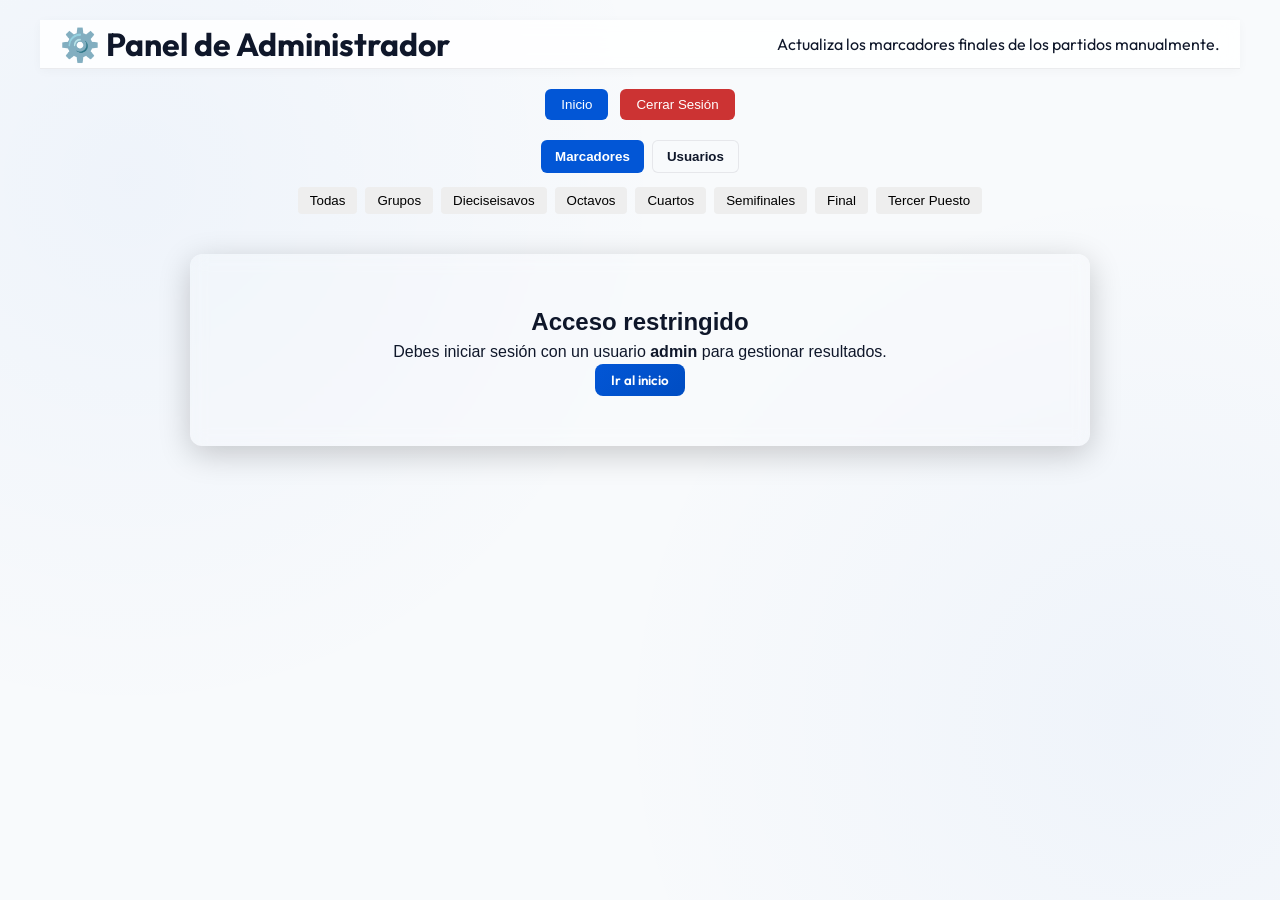
<file: admin.html>
<!DOCTYPE html>
<html lang="es">
<head>
  <meta charset="UTF-8">
  <meta name="viewport" content="width=device-width, initial-scale=1.0">
  <title>Administrador Quiniela 2026</title>
  <meta name="description" content="Panel de administración para actualizar resultados de la quiniela Mundial 2026.">
  <meta name="theme-color" content="#0256d6">
  <meta name="mobile-web-app-capable" content="yes">
  <meta name="apple-mobile-web-app-capable" content="yes">
  <meta name="apple-mobile-web-app-status-bar-style" content="default">
  <meta name="apple-mobile-web-app-title" content="Quiniela">
  <link rel="icon" type="image/png" href="logo2026.png">
  <link rel="apple-touch-icon" href="logo2026.png">
  <link rel="manifest" href="manifest.webmanifest">
  <link rel="stylesheet" href="style.css?v=6">
  <link rel="stylesheet" href="admin.css?v=1">
  <style>
    /* Simple glassmorphism for admin container */
    .admin-panel {background: rgba(255,255,255,0.1); backdrop-filter: blur(8px); border-radius: 12px; padding: 20px; max-width: 900px; margin: 40px auto; box-shadow: 0 8px 32px rgba(0,0,0,0.2);}
    .match-row {display: flex; gap: 10px; align-items: center; margin-bottom: 12px;}
    .match-row input {width: 60px; padding: 6px; border: 1px solid var(--border-color); border-radius: 6px; background: var(--bg-primary); color: var(--text-primary);}
    .match-row button {padding: 6px 12px; border: none; border-radius: 6px; background: var(--accent-soccer); color:#fff; cursor:pointer;}
  </style>
</head>
<body>
  <header class="container header-content" style="margin-top:20px;">
    <h1>⚙️ Panel de Administrador</h1>
    <p>Actualiza los marcadores finales de los partidos manualmente.</p>
  </header>
    <div style="display:flex;justify-content:center;gap:12px;margin:20px 0;">
      <button id="homeBtn" onclick="window.location.href='index.html'" style="padding:8px 16px;background:var(--accent-soccer);color:#fff;border:none;border-radius:6px;cursor:pointer;">Inicio</button>
      <button id="adminLogoutBtn" onclick="adminLogout()" style="padding:8px 16px;background:#c33;color:#fff;border:none;border-radius:6px;cursor:pointer;">Cerrar Sesión</button>
    </div>
    <div id="adminSectionTabs" style="display:flex;justify-content:center;gap:8px;margin-bottom:14px;">
      <button id="tabMarcadores" onclick="switchAdminTab('marcadores')" style="padding:8px 14px;border:none;border-radius:6px;background:var(--accent-soccer);color:#fff;cursor:pointer;font-weight:600;">Marcadores</button>
      <button id="tabUsuarios" onclick="switchAdminTab('usuarios')" style="padding:8px 14px;border:1px solid var(--border-color);border-radius:6px;background:var(--bg-primary);color:var(--text-primary);cursor:pointer;font-weight:600;">Usuarios</button>
    </div>
    <!-- Stage tabs -->
    <div id="stageTabsContainer" class="stage-tabs" style="display:flex;justify-content:center;gap:8px;margin-bottom:20px;">
      <button class="stage-tab" onclick="setStage('')" style="padding:6px 12px;border:none;border-radius:4px;background:#eee;cursor:pointer;">Todas</button>
      <button class="stage-tab" onclick="setStage('Fase de Grupos')" style="padding:6px 12px;border:none;border-radius:4px;background:#eee;cursor:pointer;">Grupos</button>
      <button class="stage-tab" onclick="setStage('Dieciseisavos de Final')" style="padding:6px 12px;border:none;border-radius:4px;background:#eee;cursor:pointer;">Dieciseisavos</button>
      <button class="stage-tab" onclick="setStage('Octavos de Final')" style="padding:6px 12px;border:none;border-radius:4px;background:#eee;cursor:pointer;">Octavos</button>
      <button class="stage-tab" onclick="setStage('Cuartos de Final')" style="padding:6px 12px;border:none;border-radius:4px;background:#eee;cursor:pointer;">Cuartos</button>
      <button class="stage-tab" onclick="setStage('Semifinales')" style="padding:6px 12px;border:none;border-radius:4px;background:#eee;cursor:pointer;">Semifinales</button>
<button class="stage-tab" onclick="setStage('Final')" style="padding:6px 12px;border:none;border-radius:4px;background:#eee;cursor:pointer;">Final</button>
<button class="stage-tab" onclick="setStage('Tercer Puesto')" style="padding:6px 12px;border:none;border-radius:4px;background:#eee;cursor:pointer;">Tercer Puesto</button>
    </div>
   <main class="container admin-panel" id="adminPanel">
    <!-- Content will be injected by admin.js -->
  </main>
  <script src="pwa.js?v=1"></script>
  <script src="api-client.js?v=1"></script>
  <script src="admin.js?v=5"></script>
</body>
</html>
</file>
<file: style.css>
/* Estilos de Diseño Premium - Quiniela Mundial 2026 */
@import url('https://fonts.googleapis.com/css2?family=Outfit:wght@300;400;500;600;700;800&display=swap');

:root {
  --bg-primary: #f8fafc; /* Blanco suave */
  --bg-secondary: #ffffff; /* Blanco puro */
  --bg-card: #ffffff;
  --bg-card-hover: #f1f5f9; /* Gris muy claro */
  --border-color: rgba(15, 23, 42, 0.08);
  --border-glow: rgba(2, 86, 214, 0.15);
  
  --text-primary: #0f172a; /* Slate oscuro */
  --text-secondary: #475569; /* Slate medio */
  --text-muted: #94a3b8; /* Slate claro */
  
  --accent-soccer: #0256d6; /* Azul deportivo brillante */
  --accent-gold: #d97706; /* Oro adaptado a fondo blanco */
  --accent-silver: #64748b;
  --accent-bronze: #b45309;
  --accent-blue: #0b57d0;
  --accent-red: #dc2626; /* Rojo adaptado */
  
  --font-family: 'Outfit', sans-serif;
  --radius-sm: 8px;
  --radius-md: 16px;
  --radius-lg: 24px;
  --shadow-glow: 0 10px 20px rgba(2, 86, 214, 0.08);
  --transition: all 0.3s cubic-bezier(0.4, 0, 0.2, 1);
}

body.dark-theme {
  --bg-primary: #0b0f19; /* Fondo principal más oscuro */
  --bg-secondary: #172033; /* Fondo de contenedor más diferenciado */
  --bg-card: #1f2a40; /* Fondo de tarjeta claro */
  --bg-card-hover: #2a3954; /* Hover de tarjeta */
  --border-color: rgba(255, 255, 255, 0.15); /* Bordes más marcados y nítidos */
  --border-glow: rgba(59, 130, 246, 0.45); /* Brillo más vibrante */
  
  --text-primary: #ffffff; /* Texto principal en blanco puro */
  --text-secondary: #e2e8f0; /* Texto secundario de alta legibilidad */
  --text-muted: #94a3b8; /* Gris medio para texto silenciado */
  
  --accent-soccer: #3b82f6;
  --accent-gold: #fbbf24;
  --accent-silver: #cbd5e1;
  --accent-bronze: #fb923c;
  --accent-blue: #60a5fa;
  --accent-red: #f87171;
  
  --shadow-glow: 0 10px 25px rgba(59, 130, 246, 0.15);
}

body.dark-theme header {
  background: rgba(23, 32, 51, 0.85);
  border-bottom: 1px solid var(--border-color);
}

body.dark-theme body {
  background-image: 
    radial-gradient(circle at 10% 20%, rgba(59, 130, 246, 0.08) 0%, transparent 45%),
    radial-gradient(circle at 90% 80%, rgba(96, 165, 250, 0.08) 0%, transparent 45%);
}

/* Ajustes de contraste para inputs en modo oscuro */
body.dark-theme .score-input,
body.dark-theme .input-select,
body.dark-theme .input-text {
  border: 2px solid rgba(255, 255, 255, 0.22);
  background-color: #0b0f19;
  color: #ffffff;
}

body.dark-theme .score-input:focus,
body.dark-theme .input-select:focus,
body.dark-theme .input-text:focus {
  border-color: #3b82f6;
  box-shadow: 0 0 8px rgba(59, 130, 246, 0.4);
}

body.dark-theme .score-input:disabled {
  background-color: #172033;
  border-color: rgba(255, 255, 255, 0.1);
  color: #94a3b8;
}

* {
  box-sizing: border-box;
  margin: 0;
  padding: 0;
}

body {
  background-color: var(--bg-primary);
  background-image: 
    radial-gradient(circle at 10% 20%, rgba(2, 86, 214, 0.04) 0%, transparent 40%),
    radial-gradient(circle at 90% 80%, rgba(11, 87, 208, 0.04) 0%, transparent 40%);
  background-attachment: fixed;
  color: var(--text-primary);
  font-family: var(--font-family);
  line-height: 1.5;
  padding-bottom: 50px;
}

.container {
  max-width: 1200px;
  margin: 0 auto;
  padding: 0 20px;
}

/* Header & Top Bar */
header {
  background: rgba(255, 255, 255, 0.85);
  backdrop-filter: blur(12px);
  -webkit-backdrop-filter: blur(12px);
  border-bottom: 1px solid var(--border-color);
  position: sticky;
  top: 0;
  z-index: 100;
  padding: 15px 0;
  box-shadow: 0 2px 10px rgba(15, 23, 42, 0.03);
}

.header-content {
  display: flex;
  justify-content: space-between;
  align-items: center;
}

.logo-container {
  display: flex;
  align-items: center;
  gap: 12px;
}

.logo-icon {
  font-size: 2rem;
  animation: float 3s ease-in-out infinite;
}

.logo-text h1 {
  font-size: 1.5rem;
  font-weight: 800;
  letter-spacing: -0.5px;
  background: linear-gradient(135deg, var(--text-primary) 0%, var(--accent-soccer) 100%);
  -webkit-background-clip: text;
  -webkit-text-fill-color: transparent;
}

.logo-text p {
  font-size: 0.75rem;
  color: var(--text-secondary);
  text-transform: uppercase;
  letter-spacing: 2px;
}

.user-controls {
  display: flex;
  align-items: center;
  gap: 15px;
}

.active-user-badge {
  background: rgba(2, 86, 214, 0.05);
  border: 1px solid rgba(2, 86, 214, 0.1);
  border-radius: 50px;
  padding: 6px 16px;
  display: flex;
  align-items: center;
  gap: 10px;
  cursor: pointer;
  transition: var(--transition);
}

.active-user-badge:hover {
  background: rgba(2, 86, 214, 0.1);
  border-color: var(--accent-soccer);
}

.avatar {
  width: 28px;
  height: 28px;
  background: rgba(2, 86, 214, 0.1);
  border-radius: 50%;
  display: flex;
  align-items: center;
  justify-content: center;
  font-size: 1rem;
}

.user-name {
  font-weight: 600;
  font-size: 0.9rem;
}

.btn {
  background: var(--accent-blue);
  color: #fff;
  font-weight: 600;
  border: none;
  border-radius: var(--radius-sm);
  padding: 8px 16px;
  cursor: pointer;
  font-family: var(--font-family);
  transition: var(--transition);
  display: inline-flex;
  align-items: center;
  gap: 8px;
}

.btn:hover {
  transform: translateY(-2px);
  box-shadow: 0 4px 12px rgba(2, 86, 214, 0.2);
}

.btn-primary {
  background: linear-gradient(135deg, var(--accent-soccer) 0%, #004dc2 100%);
  color: #fff;
}

.btn-primary:hover {
  box-shadow: 0 4px 12px rgba(2, 86, 214, 0.2);
}

.btn-outline {
  background: transparent;
  color: var(--text-primary);
  border: 1px solid var(--border-color);
}

.btn-outline:hover {
  background: rgba(2, 86, 214, 0.05);
  border-color: var(--accent-soccer);
}

/* Tabs & Navigation */
.nav-tabs {
  display: flex;
  gap: 5px;
  margin-top: 20px;
  margin-bottom: 20px;
  border-bottom: 1px solid var(--border-color);
  padding-bottom: 1px;
  overflow-x: auto;
  scrollbar-width: none; /* Firefox */
  -webkit-overflow-scrolling: touch;
}

.nav-tabs::-webkit-scrollbar {
  display: none; /* Chrome, Safari, Opera */
}

.tab-link {
  background: transparent;
  border: none;
  color: var(--text-secondary);
  font-family: var(--font-family);
  font-size: 1rem;
  font-weight: 600;
  padding: 12px 20px;
  cursor: pointer;
  position: relative;
  transition: var(--transition);
}

.tab-link:hover {
  color: var(--text-primary);
}

.tab-link.active {
  color: var(--accent-soccer);
}

.tab-link.active::after {
  content: '';
  position: absolute;
  bottom: -1px;
  left: 0;
  width: 100%;
  height: 3px;
  background: var(--accent-soccer);
  border-radius: 3px 3px 0 0;
  box-shadow: 0 0 10px rgba(2, 86, 214, 0.3);
}

/* Main layouts */
.tab-content {
  display: none;
}

.tab-content.active {
  display: block;
  animation: fadeIn 0.4s ease;
}

/* Leaderboard view */
.leaderboard-container {
  background: var(--bg-secondary);
  border: 1px solid var(--border-color);
  border-radius: var(--radius-md);
  padding: 25px;
  box-shadow: 0 10px 30px rgba(15, 23, 42, 0.04);
}

.leaderboard-header {
  display: flex;
  justify-content: space-between;
  align-items: center;
  margin-bottom: 20px;
}

.leaderboard-header h2 {
  font-weight: 800;
  font-size: 1.6rem;
}

.leaderboard-list {
  display: flex;
  flex-direction: column;
  gap: 12px;
}

.leaderboard-item {
  display: grid;
  grid-template-columns: 50px 1fr 120px 80px;
  align-items: center;
  background: var(--bg-card);
  border: 1px solid var(--border-color);
  border-radius: var(--radius-md);
  padding: 15px 20px;
  transition: var(--transition);
  cursor: pointer;
}

.leaderboard-item:hover {
  transform: translateX(4px);
  background: var(--bg-card-hover);
  border-color: rgba(2, 86, 214, 0.2);
  box-shadow: var(--shadow-glow);
}

.leaderboard-item.is-current {
  border-color: rgba(2, 86, 214, 0.3);
  box-shadow: 0 0 15px rgba(2, 86, 214, 0.05);
}

.rank {
  font-weight: 800;
  font-size: 1.2rem;
  color: var(--text-secondary);
}

.rank-1 .rank { color: var(--accent-gold); font-size: 1.4rem; }
.rank-2 .rank { color: var(--accent-silver); }
.rank-3 .rank { color: var(--accent-bronze); }

.rank-badge {
  display: flex;
  align-items: center;
  justify-content: center;
  width: 35px;
  height: 35px;
  border-radius: 50%;
  background: rgba(255, 255, 255, 0.03);
}

.rank-1 .rank-badge { background: rgba(251, 191, 36, 0.1); border: 1px solid var(--accent-gold); }
.rank-2 .rank-badge { background: rgba(148, 163, 184, 0.1); border: 1px solid var(--accent-silver); }
.rank-3 .rank-badge { background: rgba(180, 83, 9, 0.1); border: 1px solid var(--accent-bronze); }

.leaderboard-avatar {
  width: 40px;
  height: 40px;
  background: rgba(2, 86, 214, 0.05);
  border-radius: 50%;
  display: flex;
  align-items: center;
  justify-content: center;
  font-size: 1.4rem;
}

.leaderboard-name {
  font-weight: 600;
  font-size: 1.1rem;
}

.leaderboard-stats {
  font-size: 0.85rem;
  color: var(--text-secondary);
  display: flex;
  flex-direction: column;
}

.leaderboard-points {
  font-size: 1.5rem;
  font-weight: 800;
  color: var(--accent-soccer);
  text-align: right;
  display: flex;
  align-items: center;
  justify-content: flex-end;
  gap: 5px;
}

.pts-label {
  font-size: 0.75rem;
  color: var(--text-secondary);
  font-weight: 500;
}

/* Match Section Filters */
.filters-bar {
  display: flex;
  justify-content: space-between;
  align-items: center;
  flex-wrap: wrap;
  gap: 15px;
  margin-bottom: 25px;
  background: var(--bg-secondary);
  padding: 15px 20px;
  border-radius: var(--radius-md);
  border: 1px solid var(--border-color);
  box-shadow: 0 4px 12px rgba(15, 23, 42, 0.02);
}

.filter-group {
  display: flex;
  gap: 10px;
  align-items: center;
}

.filter-label {
  font-size: 0.85rem;
  color: var(--text-secondary);
  font-weight: 600;
  text-transform: uppercase;
}

select.input-select {
  background: var(--bg-card);
  border: 1px solid var(--border-color);
  color: var(--text-primary);
  font-family: var(--font-family);
  padding: 8px 16px;
  border-radius: var(--radius-sm);
  cursor: pointer;
  outline: none;
  font-weight: 500;
  transition: var(--transition);
}

select.input-select:focus {
  border-color: var(--accent-soccer);
}

.btn-filter {
  background: transparent;
  border: 1px solid var(--border-color);
  color: var(--text-secondary);
  padding: 6px 14px;
  border-radius: 30px;
  cursor: pointer;
  font-family: var(--font-family);
  font-weight: 500;
  font-size: 0.85rem;
  transition: var(--transition);
}

.btn-filter.active, .btn-filter:hover {
  border-color: var(--accent-soccer);
  color: #fff;
  background: var(--accent-soccer);
}

/* Match Grid & Cards */
.matches-grid {
  display: grid;
  grid-template-columns: repeat(auto-fill, minmax(350px, 1fr));
  gap: 20px;
}

.match-card {
  background: var(--bg-card);
  border: 1px solid var(--border-color);
  border-radius: var(--radius-md);
  padding: 20px;
  display: flex;
  flex-direction: column;
  justify-content: space-between;
  position: relative;
  overflow: hidden;
  transition: var(--transition);
  box-shadow: 0 4px 12px rgba(15, 23, 42, 0.02);
}

.match-card:hover {
  transform: translateY(-4px);
  border-color: rgba(2, 86, 214, 0.2);
  box-shadow: 0 10px 20px rgba(2, 86, 214, 0.08);
}

.match-card::before {
  content: '';
  position: absolute;
  top: 0;
  left: 0;
  width: 4px;
  height: 100%;
  background: var(--text-muted);
}

.match-card.is-completed::before {
  background: var(--accent-gold);
}

.match-card.has-prediction::before {
  background: var(--accent-soccer);
}

.match-header {
  display: flex;
  justify-content: space-between;
  font-size: 0.8rem;
  color: var(--text-secondary);
  margin-bottom: 15px;
  font-weight: 600;
  text-transform: uppercase;
}

.match-stage {
  background: rgba(2, 86, 214, 0.05);
  padding: 2px 8px;
  border-radius: 4px;
  color: var(--accent-soccer);
}

.match-teams-score {
  display: flex;
  flex-direction: column;
  gap: 15px;
  margin-bottom: 15px;
}

.team-row {
  display: flex;
  justify-content: space-between;
  align-items: center;
}

.team-info {
  display: flex;
  align-items: center;
  gap: 12px;
}

.team-flag-placeholder {
  width: 32px;
  height: 22px;
  background: linear-gradient(135deg, #f1f5f9 0%, #e2e8f0 100%);
  border: 1px solid var(--border-color);
  border-radius: 4px;
  display: flex;
  align-items: center;
  justify-content: center;
  font-size: 0.65rem;
  font-weight: 800;
  color: var(--text-secondary);
}

.team-name {
  font-size: 1.1rem;
  font-weight: 600;
}

/* Score Input */
.score-inputs {
  display: flex;
  align-items: center;
  gap: 8px;
}

.score-input {
  width: 45px;
  height: 45px;
  background: var(--bg-primary);
  border: 2px solid var(--border-color);
  border-radius: var(--radius-sm);
  color: var(--text-primary);
  font-family: var(--font-family);
  font-size: 1.3rem;
  font-weight: 700;
  text-align: center;
  outline: none;
  transition: var(--transition);
}

.score-input:focus {
  border-color: var(--accent-soccer);
  box-shadow: 0 0 10px rgba(2, 86, 214, 0.15);
}

.score-input:disabled {
  background: #f1f5f9;
  border-color: #e2e8f0;
  color: var(--text-secondary);
  cursor: not-allowed;
}

/* Real results labels */
.score-dash {
  font-weight: 800;
  color: var(--text-muted);
}

.real-score-display {
  display: flex;
  align-items: center;
  gap: 5px;
  font-size: 0.8rem;
  color: var(--text-secondary);
}

.real-score-badge {
  background: rgba(217, 119, 6, 0.08);
  border: 1px solid rgba(217, 119, 6, 0.2);
  padding: 4px 10px;
  border-radius: 6px;
  font-weight: 700;
  color: var(--accent-gold);
}

.card-footer {
  border-top: 1px solid var(--border-color);
  padding-top: 12px;
  margin-top: 5px;
  display: flex;
  justify-content: space-between;
  align-items: center;
}

.prediction-status {
  font-size: 0.8rem;
  font-weight: 500;
}

.status-saved {
  color: var(--accent-soccer);
}

.status-empty {
  color: var(--text-muted);
}

.match-points-awarded {
  background: rgba(2, 86, 214, 0.08);
  color: var(--accent-soccer);
  border: 1px solid rgba(2, 86, 214, 0.2);
  padding: 2px 8px;
  border-radius: 4px;
  font-size: 0.85rem;
  font-weight: 700;
}

.match-points-awarded.outcome {
  background: rgba(11, 87, 208, 0.08);
  color: var(--accent-blue);
  border-color: rgba(11, 87, 208, 0.2);
}

.match-points-awarded.miss {
  background: rgba(220, 38, 38, 0.08);
  color: var(--accent-red);
  border-color: rgba(220, 38, 38, 0.2);
}

/* Modals */
.modal-overlay {
  position: fixed;
  top: 0;
  left: 0;
  width: 100%;
  height: 100%;
  background: rgba(15, 23, 42, 0.4);
  backdrop-filter: blur(8px);
  display: none;
  align-items: center;
  justify-content: center;
  z-index: 1000;
  opacity: 0;
  transition: opacity 0.3s ease;
}

.modal-overlay.active {
  display: flex;
  opacity: 1;
}

.modal-content {
  background: var(--bg-secondary);
  border: 1px solid var(--border-color);
  border-radius: var(--radius-lg);
  padding: 30px;
  width: 100%;
  max-width: 500px;
  box-shadow: 0 20px 40px rgba(15, 23, 42, 0.15);
  transform: translateY(-20px);
  transition: transform 0.3s ease;
}

.modal-overlay.active .modal-content {
  transform: translateY(0);
}

.modal-header {
  display: flex;
  justify-content: space-between;
  align-items: center;
  margin-bottom: 20px;
}

.modal-header h3 {
  font-size: 1.4rem;
  font-weight: 700;
}

.modal-close {
  background: transparent;
  border: none;
  color: var(--text-secondary);
  font-size: 1.5rem;
  cursor: pointer;
  transition: var(--transition);
}

.modal-close:hover {
  color: var(--text-primary);
}

.form-group {
  margin-bottom: 20px;
  display: flex;
  flex-direction: column;
  gap: 8px;
}

.form-group label {
  font-size: 0.85rem;
  font-weight: 600;
  color: var(--text-secondary);
}

.input-text {
  background: var(--bg-primary);
  border: 1px solid var(--border-color);
  border-radius: var(--radius-sm);
  color: var(--text-primary);
  padding: 10px 14px;
  font-family: var(--font-family);
  font-size: 1rem;
  outline: none;
  transition: var(--transition);
}

.input-text:focus {
  border-color: var(--accent-soccer);
}

.avatar-grid {
  display: grid;
  grid-template-columns: repeat(5, 1fr);
  gap: 10px;
  margin-top: 5px;
}

.avatar-option {
  background: var(--bg-primary);
  border: 2px solid var(--border-color);
  border-radius: var(--radius-sm);
  font-size: 1.6rem;
  aspect-ratio: 1;
  display: flex;
  align-items: center;
  justify-content: center;
  cursor: pointer;
  transition: var(--transition);
}

.avatar-option:hover {
  background: var(--bg-card-hover);
  border-color: var(--text-secondary);
}

.avatar-option.selected {
  border-color: var(--accent-soccer);
  background: rgba(2, 86, 214, 0.05);
}

/* User switcher modal specifically */
.user-list-switcher {
  display: flex;
  flex-direction: column;
  gap: 10px;
  max-height: 250px;
  overflow-y: auto;
  padding-right: 5px;
}

.switcher-item {
  display: flex;
  align-items: center;
  justify-content: space-between;
  background: var(--bg-primary);
  border: 1px solid var(--border-color);
  padding: 12px 16px;
  border-radius: var(--radius-sm);
  cursor: pointer;
  transition: var(--transition);
}

.switcher-item:hover {
  background: var(--bg-card-hover);
  border-color: var(--accent-soccer);
}

.switcher-item.is-active {
  border-color: var(--accent-soccer);
  background: rgba(2, 86, 214, 0.05);
}

/* Rules Section */
.rules-container {
  background: var(--bg-secondary);
  border: 1px solid var(--border-color);
  border-radius: var(--radius-md);
  padding: 30px;
  box-shadow: 0 10px 30px rgba(0,0,0,0.3);
}

.rules-container h2 {
  font-size: 1.8rem;
  font-weight: 800;
  margin-bottom: 20px;
}

.rules-grid {
  display: grid;
  grid-template-columns: repeat(auto-fit, minmax(280px, 1fr));
  gap: 25px;
  margin-bottom: 30px;
}

.rule-card {
  background: var(--bg-card);
  border: 1px solid var(--border-color);
  border-radius: var(--radius-md);
  padding: 20px;
}

.rule-points-badge {
  display: inline-block;
  font-size: 1.5rem;
  font-weight: 800;
  color: var(--accent-soccer);
  background: rgba(0, 230, 118, 0.1);
  padding: 4px 14px;
  border-radius: 8px;
  margin-bottom: 15px;
}

.rule-points-badge.secondary {
  color: var(--accent-blue);
  background: rgba(56, 189, 248, 0.1);
}

.rule-points-badge.zero {
  color: var(--accent-red);
  background: rgba(248, 113, 113, 0.1);
}

.rule-card h3 {
  font-size: 1.1rem;
  margin-bottom: 10px;
}

.rule-card p {
  color: var(--text-secondary);
  font-size: 0.95rem;
}

.privacy-notice {
  background: rgba(56, 189, 248, 0.05);
  border: 1px dashed var(--accent-blue);
  padding: 20px;
  border-radius: var(--radius-md);
  display: flex;
  gap: 15px;
  align-items: center;
}

.privacy-notice-icon {
  font-size: 2rem;
}

.privacy-notice h4 {
  font-weight: 700;
  color: var(--accent-blue);
  margin-bottom: 4px;
}

.privacy-notice p {
  font-size: 0.9rem;
  color: var(--text-secondary);
}

/* User stats modal */
.stats-summary {
  display: grid;
  grid-template-columns: repeat(3, 1fr);
  gap: 12px;
  margin-bottom: 20px;
}

.stat-box {
  background: var(--bg-card);
  border: 1px solid var(--border-color);
  padding: 12px;
  border-radius: var(--radius-sm);
  text-align: center;
}

.stat-value {
  font-size: 1.4rem;
  font-weight: 800;
  color: var(--accent-soccer);
}

.stat-value.blue {
  color: var(--accent-blue);
}

.stat-label {
  font-size: 0.75rem;
  color: var(--text-secondary);
  margin-top: 4px;
}

.stats-match-list {
  display: flex;
  flex-direction: column;
  gap: 8px;
  max-height: 250px;
  overflow-y: auto;
}

.stats-match-row {
  display: grid;
  grid-template-columns: 1fr auto 1fr;
  align-items: center;
  background: var(--bg-card);
  border: 1px solid var(--border-color);
  padding: 10px;
  border-radius: var(--radius-sm);
  font-size: 0.85rem;
}

.stats-match-team {
  font-weight: 500;
  text-align: left;
}

.stats-match-team.away {
  text-align: right;
}

.stats-match-scores {
  display: flex;
  flex-direction: column;
  align-items: center;
  gap: 2px;
  padding: 0 10px;
}

.stats-pred-pill {
  font-weight: 700;
  color: var(--accent-blue);
}

.stats-real-pill {
  font-size: 0.75rem;
  color: var(--text-secondary);
  background: rgba(255,255,255,0.05);
  padding: 1px 6px;
  border-radius: 4px;
}

/* Animations & Scrollbar */
@keyframes fadeIn {
  from { opacity: 0; transform: translateY(10px); }
  to { opacity: 1; transform: translateY(0); }
}

@keyframes float {
  0%, 100% { transform: translateY(0); }
  50% { transform: translateY(-5px); }
}

@keyframes pulse {
  0% { opacity: 0.3; transform: scale(0.9); }
  100% { opacity: 1; transform: scale(1.1); }
}

.match-card.is-live {
  border-color: rgba(220, 38, 38, 0.3);
  box-shadow: 0 0 15px rgba(220, 38, 38, 0.05);
}

.match-card.is-live::before {
  background: var(--accent-red) !important;
}

.match-live-tag span.live-dot {
  animation: pulse 0.8s infinite alternate ease-in-out;
}

::-webkit-scrollbar {
  width: 8px;
  height: 8px;
}

::-webkit-scrollbar-track {
  background: var(--bg-primary);
}

::-webkit-scrollbar-thumb {
  background: var(--bg-card);
  border-radius: 4px;
}

::-webkit-scrollbar-thumb:hover {
  background: var(--bg-card-hover);
}

/* Responsive queries */
@media (max-width: 768px) {
  body {
    padding-bottom: 30px;
  }
  
  .container {
    padding: 0 12px;
  }

  .header-content {
    flex-direction: row;
    justify-content: space-between;
    align-items: center;
    gap: 8px;
  }
  
  .logo-text p {
    display: none; /* Hide sub-heading on mobile to make room */
  }
  
  .logo-icon {
    font-size: 1.6rem;
  }
  
  .logo-text h1 {
    font-size: 1.2rem;
  }

  .user-controls {
    gap: 8px;
  }
  
  .active-user-badge {
    padding: 6px 10px;
  }
  
  .user-name {
    max-width: 80px;
    overflow: hidden;
    text-overflow: ellipsis;
    white-space: nowrap;
    font-size: 0.8rem;
  }
  
  .btn-outline {
    padding: 6px 10px;
    font-size: 0.8rem;
  }
  
  .tab-link {
    padding: 10px 14px;
    font-size: 0.9rem;
    white-space: nowrap;
  }
  
  .leaderboard-container {
    padding: 15px;
  }
  
  .leaderboard-item {
    grid-template-columns: 35px 1fr 65px;
    padding: 10px 12px;
    gap: 8px;
  }
  
  .leaderboard-avatar {
    width: 32px;
    height: 32px;
    font-size: 1.1rem;
  }
  
  .leaderboard-name {
    font-size: 0.95rem;
  }
  
  .leaderboard-points {
    font-size: 1.2rem;
  }

  .leaderboard-stats {
    display: none; /* Hide extra stats column on phone screens */
  }
  
  .filters-bar {
    flex-direction: column;
    align-items: stretch;
    padding: 12px;
    gap: 12px;
  }
  
  .filter-group {
    flex-direction: row;
    justify-content: space-between;
  }
  
  .filter-group > div {
    flex: 1;
  }
  
  select.input-select {
    width: 100%;
    padding: 8px 10px;
    font-size: 0.85rem;
  }
  
  .matches-grid {
    grid-template-columns: 1fr;
    gap: 15px;
  }
  
  .match-card {
    padding: 15px;
  }
  
  .team-name {
    font-size: 0.95rem;
    max-width: 140px;
    overflow: hidden;
    text-overflow: ellipsis;
    white-space: nowrap;
  }
  
  .score-input {
    width: 40px;
    height: 40px;
    font-size: 1.1rem;
  }
  
  .modal-content {
    padding: 20px;
    max-width: 95%;
    border-radius: var(--radius-md);
  }
  
  .stats-summary {
    gap: 8px;
  }
  
  .stat-value {
    font-size: 1.2rem;
  }
  
  .stats-match-row {
    font-size: 0.75rem;
    padding: 8px;
  }
  
  .stats-match-scores {
    padding: 0 4px;
  }
}

@media (max-width: 360px) {
  .user-name {
    display: none; /* Hide username entirely on extremely small screens */
  }
  
  .team-name {
    max-width: 110px;
  }
}

/* Pestaña de Fase de Grupos */
.group-stage-grid {
  display: grid;
  grid-template-columns: 1.2fr 1fr;
  gap: 25px;
  align-items: start;
}

.standings-card, .group-matches-card {
  background: var(--bg-secondary);
  border: 1px solid var(--border-color);
  border-radius: var(--radius-md);
  padding: 25px;
  box-shadow: 0 10px 30px rgba(15, 23, 42, 0.04);
}

.standings-table {
  width: 100%;
  border-collapse: collapse;
}

.standings-table th, .standings-table td {
  padding: 12px 8px;
  font-size: 0.95rem;
}

.standings-table tbody tr {
  border-bottom: 1px solid var(--border-color);
  transition: var(--transition);
}

.standings-table tbody tr:hover {
  background: var(--bg-card-hover);
}

.standings-table tbody tr:last-child {
  border-bottom: none;
}

.standings-table td {
  font-weight: 500;
}

/* Row compacta para partidos del grupo */
.group-match-row {
  display: flex;
  justify-content: space-between;
  align-items: center;
  background: var(--bg-card);
  border: 1px solid var(--border-color);
  border-radius: var(--radius-sm);
  padding: 12px 15px;
  transition: var(--transition);
}

.group-match-row:hover {
  transform: translateY(-1px);
  border-color: rgba(2, 86, 214, 0.15);
  box-shadow: 0 4px 10px rgba(2, 86, 214, 0.04);
}

.group-match-teams {
  flex: 1;
  display: flex;
  flex-direction: column;
  gap: 4px;
}

.group-match-team-line {
  display: flex;
  justify-content: space-between;
  align-items: center;
  font-weight: 600;
  font-size: 0.95rem;
}

.group-match-score-pill {
  background: var(--bg-primary);
  border: 1px solid var(--border-color);
  border-radius: 4px;
  padding: 2px 8px;
  font-weight: 700;
  font-size: 0.9rem;
  min-width: 28px;
  text-align: center;
}

.group-match-score-pill.live {
  background: rgba(220, 38, 38, 0.08);
  border-color: rgba(220, 38, 38, 0.2);
  color: var(--accent-red);
}

.group-match-info {
  margin-left: 20px;
  text-align: right;
  display: flex;
  flex-direction: column;
  align-items: flex-end;
  gap: 4px;
}

.group-match-status-badge {
  font-size: 0.75rem;
  font-weight: 700;
  padding: 2px 6px;
  border-radius: 4px;
  text-transform: uppercase;
}

.group-match-status-badge.completed {
  background: rgba(15, 23, 42, 0.05);
  color: var(--text-secondary);
}

.group-match-status-badge.live {
  background: var(--accent-red);
  color: #fff;
  animation: pulse 1.5s infinite;
}

.group-match-status-badge.scheduled {
  background: rgba(2, 86, 214, 0.08);
  color: var(--accent-soccer);
}

.group-match-date {
  font-size: 0.8rem;
  color: var(--text-muted);
}

/* Animaciones */
@keyframes pulse {
  0% { opacity: 1; }
  50% { opacity: 0.6; }
  100% { opacity: 1; }
}

@media (max-width: 768px) {
  .group-stage-grid {
    grid-template-columns: 1fr;
    gap: 20px;
  }
  .logo-container img {
    height: 36px !important;
  }
  .logo-text h1 {
    font-size: 1.1rem !important;
  }
  .logo-text p {
    font-size: 0.65rem !important;
  }
  .standings-card, .group-matches-card {
    padding: 15px;
  }
}

@media (max-width: 580px) {
  .standings-table th, .standings-table td {
    padding: 8px 3px !important;
    font-size: 0.78rem !important;
  }
  .group-match-row {
    padding: 10px 12px;
  }
  .group-match-team-line {
    font-size: 0.85rem;
  }
  .group-match-score-pill {
    font-size: 0.8rem;
    padding: 1px 6px;
    min-width: 24px;
  }
  .group-match-info {
    margin-left: 10px;
  }
  .group-match-status-badge {
    font-size: 0.7rem;
    padding: 1px 4px;
  }
}

/* Bracket de eliminatorias */
.eliminations-page {
  margin-top: 24px;
}

.eliminations-header h2 {
  margin: 0 0 14px;
  font-size: 1.4rem;
}

.bracket-scroll {
  overflow-x: auto;
  padding-bottom: 8px;
}

.bracket-board {
  min-width: 2000px;
  display: grid;
  grid-template-columns: 1fr auto 1fr;
  gap: 26px;
  align-items: start;
}

.bracket-side {
  display: grid;
  grid-template-columns: repeat(4, minmax(180px, 220px));
  gap: 14px;
}

.bracket-side-right {
  justify-content: end;
}

.knockout-column h3 {
  font-size: 0.78rem;
  margin: 0 0 10px;
  color: var(--text-secondary);
}

.knockout-column-body {
  display: flex;
  flex-direction: column;
}

.knockout-r32 .knockout-column-body { gap: 10px; }
.knockout-r16 .knockout-column-body { padding-top: 28px; gap: 52px; }
.knockout-qf .knockout-column-body { padding-top: 70px; gap: 150px; }
.knockout-sf .knockout-column-body { padding-top: 172px; gap: 0; }

.knockout-match {
  border: 1px solid var(--border-color);
  border-radius: 8px;
  background: var(--bg-card);
  padding: 8px;
}

.knockout-match-top {
  display: flex;
  justify-content: space-between;
  align-items: center;
  margin-bottom: 6px;
}

.knockout-date {
  font-size: 0.68rem;
  color: var(--text-muted);
}

.knockout-id {
  font-size: 0.68rem;
  font-weight: 700;
  color: var(--text-secondary);
}

.knockout-team-row {
  display: grid;
  grid-template-columns: minmax(0, 1fr) auto;
  align-items: center;
  gap: 6px;
  border: 1px solid rgba(148, 163, 184, 0.28);
  border-radius: 6px;
  padding: 4px 6px;
}

.knockout-team-row + .knockout-team-row {
  margin-top: 4px;
}

.knockout-team-identity {
  display: inline-flex;
  align-items: center;
  gap: 6px;
  min-width: 0;
}

.knockout-team-name {
  font-size: 0.72rem;
  font-weight: 600;
  color: var(--text-primary);
  white-space: nowrap;
  overflow: hidden;
  text-overflow: ellipsis;
}

.knockout-flag {
  width: 18px;
  height: 12px;
  object-fit: cover;
  border-radius: 2px;
  border: 1px solid rgba(148, 163, 184, 0.35);
  flex-shrink: 0;
}

.knockout-team-score {
  min-width: 14px;
  text-align: right;
  font-size: 0.74rem;
  font-weight: 700;
  color: var(--text-secondary);
}

.bracket-center {
  width: 260px;
  padding-top: 190px;
}

.center-column h3 {
  font-size: 0.95rem;
  margin-bottom: 10px;
  text-align: center;
}

.third-place-column {
  margin-top: 58px;
}

@media (max-width: 768px) {
  .bracket-board {
    min-width: 1680px;
  }

  .bracket-side {
    grid-template-columns: repeat(4, minmax(160px, 190px));
  }

  .bracket-center {
    width: 220px;
    padding-top: 190px;
  }
}

@media (max-width: 580px) {
  .bracket-board {
    min-width: 1480px;
  }

  .knockout-date,
  .knockout-id {
    font-size: 0.62rem;
  }

  .knockout-team-name {
    font-size: 0.66rem;
  }

  .knockout-team-score {
    font-size: 0.68rem;
  }
}

/* Premios Premium card styles hover effects */
.prize-card:hover {
  transform: translateY(-5px);
  box-shadow: var(--shadow-glow);
}

/* Tablero Numérico */
.pinpad-btn {
  height: 54px;
  font-size: 1.35rem;
  font-weight: 700;
  display: flex;
  align-items: center;
  justify-content: center;
  border-radius: var(--radius-sm);
  background: var(--bg-primary);
  border: 1px solid var(--border-color);
  color: var(--text-primary);
  cursor: pointer;
  font-family: var(--font-family);
  transition: var(--transition);
}

.pinpad-btn:hover {
  background: rgba(2, 86, 214, 0.08);
  border-color: var(--accent-soccer);
  color: var(--accent-soccer);
  transform: translateY(-1px);
  box-shadow: 0 4px 8px rgba(2, 86, 214, 0.1);
}

.pinpad-btn:active {
  transform: translateY(1px);
}

.pinpad-btn.action {
  background: var(--bg-card-hover);
}
</file>
<file: admin.css>
/* admin.css – simple styling for admin panel */
.admin-panel {
  font-family: 'Inter', sans-serif;
  color: var(--text-primary);
}
.match-row span {
  flex: 1;
  min-width: 120px;
}
</file>
